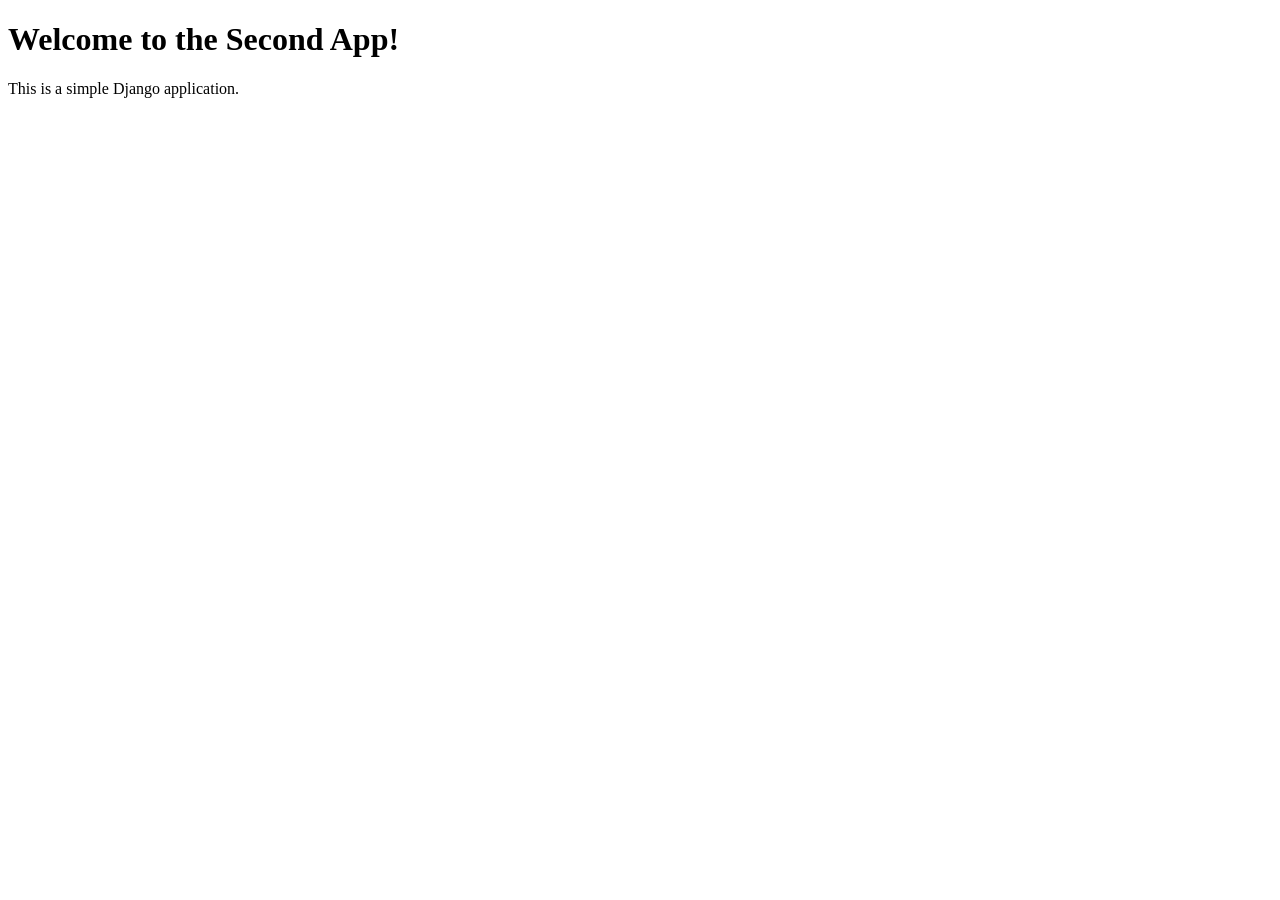
<file: _01_django_project/templates/second/index.html>
<!DOCTYPE html>
<html lang="en">
<head>
    <meta charset="UTF-8">
    <meta name="viewport" content="width=device-width, initial-scale=1.0">
    <title>Second App</title>
</head>
<body>
    <h1>Welcome to the Second App!</h1>
    <p>This is a simple Django application.</p>
</body>
</html>
</file>
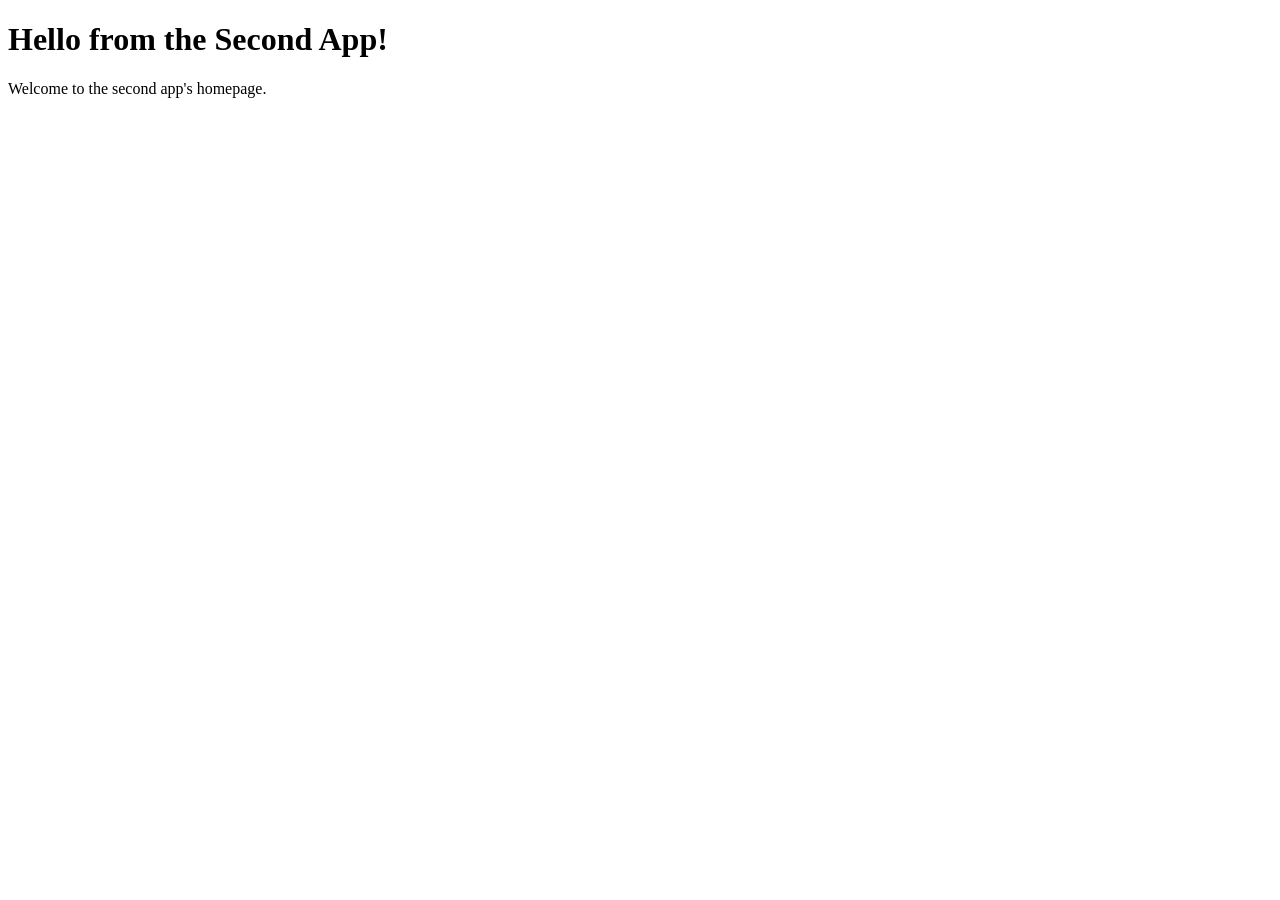
<file: _01_django_project/templates/second/hello.html>
<!DOCTYPE html>
<html lang="en">
<head>
    <meta charset="UTF-8">
    <meta name="viewport" content="width=device-width, initial-scale=1.0">
    <title>Hello from Second App</title>
</head>
<body>
    <h1>Hello from the Second App!</h1>
    <p>Welcome to the second app's homepage.</p>
</body>
</html>
</file>
